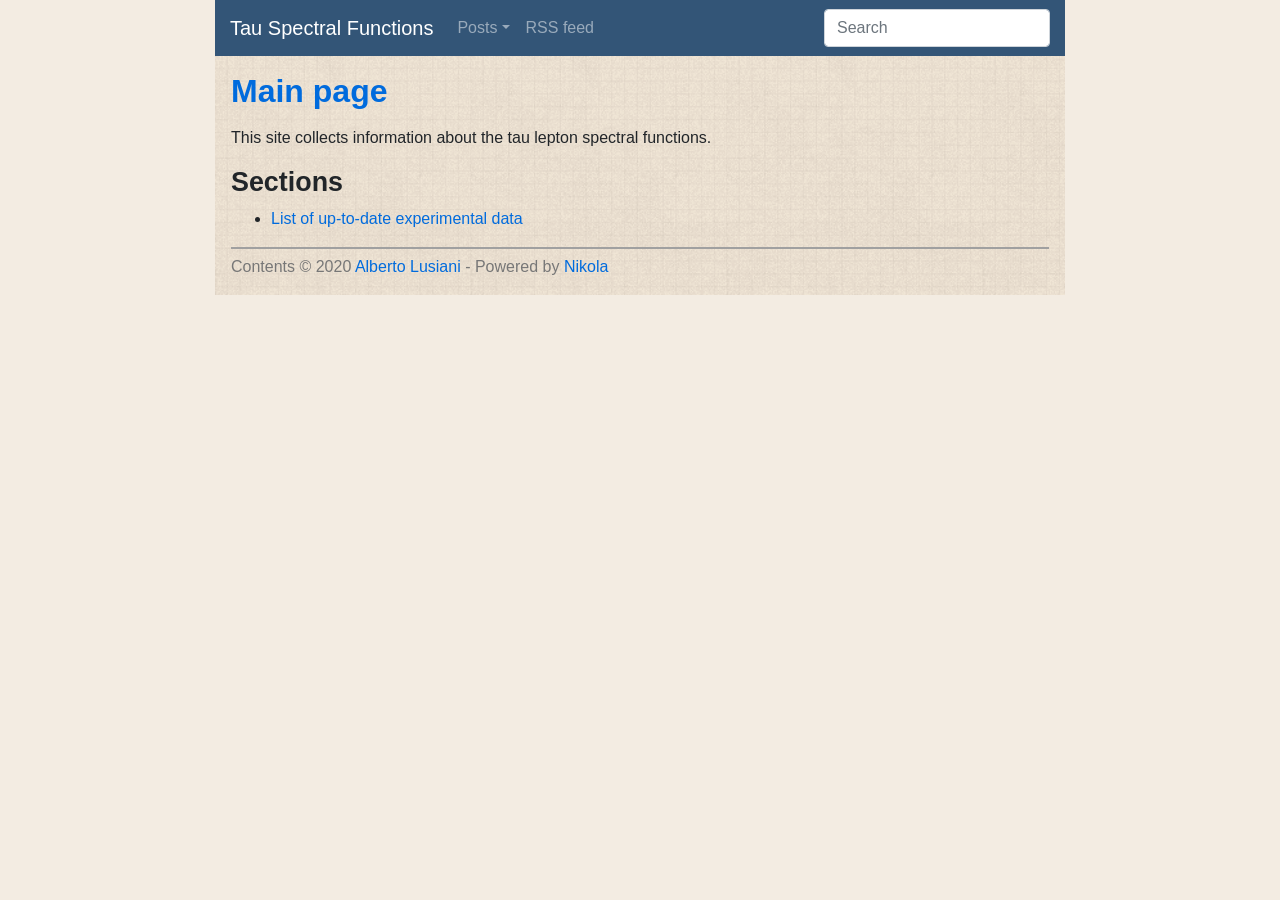
<file: index.html>
<!DOCTYPE html>
<html prefix="og: http://ogp.me/ns# article: http://ogp.me/ns/article#
" lang="en">
<head>
<meta charset="utf-8">
<meta name="description" content="Tau Spectral Functions main page">
<meta name="viewport" content="width=device-width, initial-scale=1">
<title>Main page | Tau Spectral Functions</title>
<link href="assets/css/all-nocdn.css" rel="stylesheet" type="text/css">
<link href="assets/css/ipython.min.css" rel="stylesheet" type="text/css">
<link href="assets/css/nikola_ipython.css" rel="stylesheet" type="text/css">
<meta name="theme-color" content="#5670d4">
<meta name="generator" content="Nikola (getnikola.com)">
<link rel="alternate" type="application/rss+xml" title="RSS" hreflang="en" href="rss.xml">
<link rel="canonical" href="https://tauspectral.github.io/">
<link rel="shortcut icon" href="favicon.ico" sizes="16x16">
<!--[if lt IE 9]><script src="assets/js/html5.js"></script><![endif]--><meta name="author" content="Alberto Lusiani">
<meta property="og:site_name" content="Tau Spectral Functions">
<meta property="og:title" content="Main page">
<meta property="og:url" content="https://tauspectral.github.io/">
<meta property="og:description" content="Tau Spectral Functions main page">
<meta property="og:type" content="article">
<meta property="article:published_time" content="2018-12-01T23:39:43+02:00">
<meta property="article:tag" content="mathjax">
</head>
<body>
<a href="#content" class="sr-only sr-only-focusable">Skip to main content</a>

<!-- Menubar -->

<nav class="navbar navbar-expand-md static-top
navbar-dark
"><div class="container bg-dark">
<!-- This keeps the margins nice -->
      <div class="navbar-header">
        <a class="navbar-brand" href=".">

            <span id="blog-title">Tau Spectral Functions</span>
        </a>
        <button class="navbar-toggler" type="button" data-toggle="collapse" data-target="#bs-navbar" aria-controls="bs-navbar" aria-expanded="false" aria-label="Toggle navigation">
            <span class="navbar-toggler-icon"></span>
        </button>

        <div class="collapse navbar-collapse" id="bs-navbar">
            <ul class="navbar-nav mr-auto">
<li class="nav-item dropdown">
<a href="#" class="nav-link dropdown-toggle" data-toggle="dropdown" aria-haspopup="true" aria-expanded="false">Posts</a>
            <div class="dropdown-menu">
                    <a href="posts/" class="dropdown-item">All</a>
                    <a href="categories/" class="dropdown-item">Categories</a>
                    <a href="tags/" class="dropdown-item">Tags</a>
                    <a href="archive.html" class="dropdown-item">Archive</a>
            </div>
                </li>
<li class="nav-item">
<a href="rss.xml" class="nav-link">RSS feed</a>

                
            </li>
</ul>
<!-- Google custom search --><form method="get" action="https://www.google.com/search" class="navbar-form navbar-right" role="search">
<input type="text" name="q" class="form-control" placeholder="Search"><input type="hidden" name="sitesearch" value="https://tauspectral.github.io/">
</form>
<!-- End of custom search -->


            <ul class="navbar-nav navbar-right"></ul>
</div>
<!-- /.navbar-collapse -->
      </div>
<!-- /.navbar-header -->
    </div>
<!-- /.container -->
</nav><!-- End of Menubar --><div class="container" id="content" role="main">
    <div class="body-content">
        <!--Body content-->
        
        
        
<article class="post-text storypage" itemscope="itemscope" itemtype="http://schema.org/Article"><header><h1 class="p-name entry-title" itemprop="headline name"><a href="." class="u-url">Main page</a></h1>

        

    </header><div class="e-content entry-content" itemprop="articleBody text">
    <div>
<p>This site collects information about the tau lepton spectral functions.</p>
<div class="section" id="sections">
<h2>Sections</h2>
<ul class="simple">
<li><p><a class="reference external" href="tags/data/">List of up-to-date experimental data</a></p></li>
</ul>
</div>
</div>
    </div>
    

</article><!--End of body content--><footer id="footer">
            Contents © 2020         <a href="mailto:alberto.lusiani%20at%20pi.infn.it">Alberto Lusiani</a> - Powered by         <a href="https://getnikola.com" rel="nofollow">Nikola</a>         
            
            
        </footer>
</div>
</div>


        <script src="assets/js/all-nocdn.js"></script><script>
    baguetteBox.run('div#content', {
        ignoreClass: 'islink',
        captions: function(element) {
            return element.getElementsByTagName('img')[0].alt;
    }});
    </script>
</body>
</html>
</file>
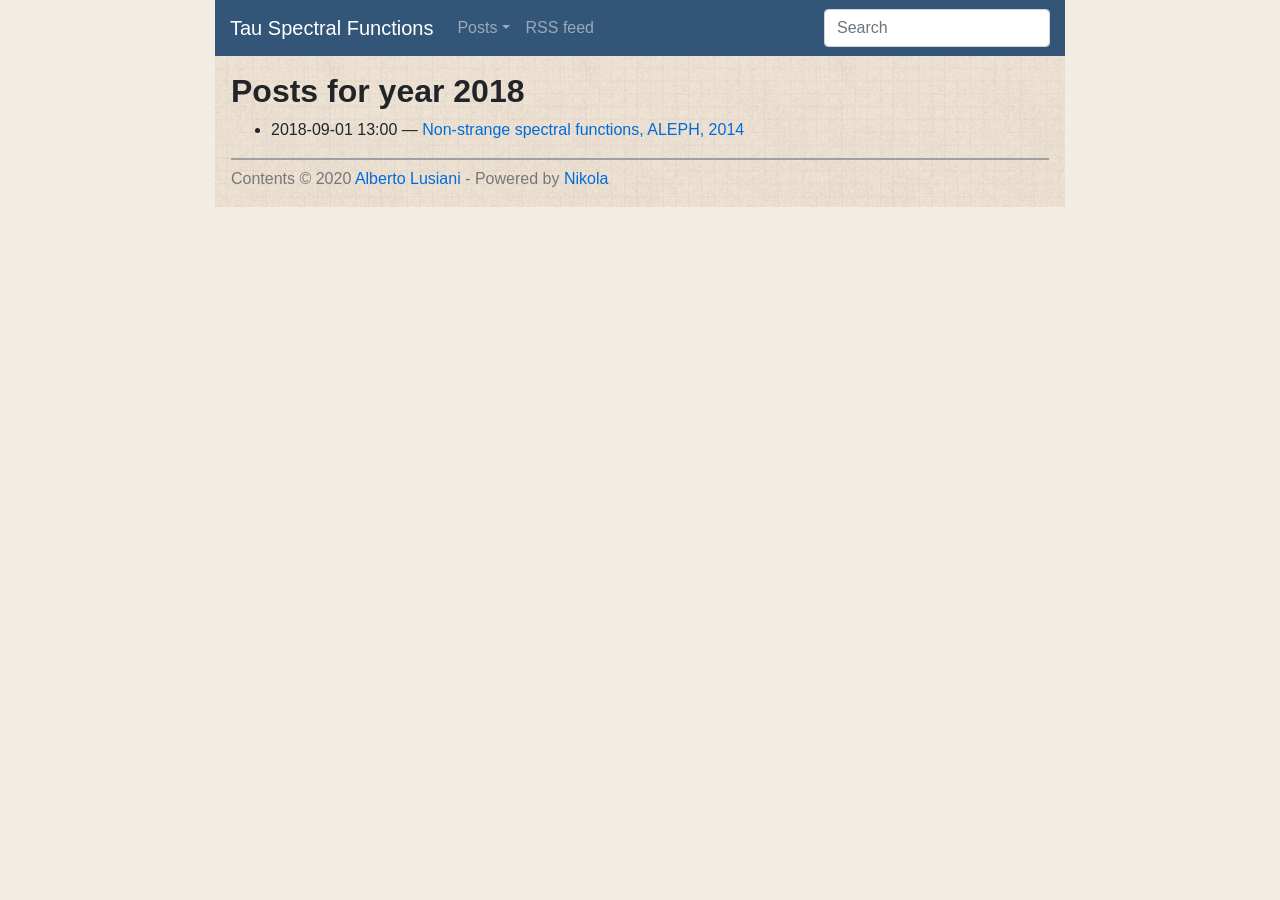
<file: 2018/index.html>
<!DOCTYPE html>
<html prefix="og: http://ogp.me/ns# article: http://ogp.me/ns/article#
" lang="en">
<head>
<meta charset="utf-8">
<meta name="viewport" content="width=device-width, initial-scale=1">
<title>Posts for year 2018 | Tau Spectral Functions</title>
<link href="../assets/css/all-nocdn.css" rel="stylesheet" type="text/css">
<link href="../assets/css/ipython.min.css" rel="stylesheet" type="text/css">
<link href="../assets/css/nikola_ipython.css" rel="stylesheet" type="text/css">
<meta name="theme-color" content="#5670d4">
<meta name="generator" content="Nikola (getnikola.com)">
<link rel="alternate" type="application/rss+xml" title="RSS" hreflang="en" href="../rss.xml">
<link rel="canonical" href="https://tauspectral.github.io/2018/">
<link rel="shortcut icon" href="../favicon.ico" sizes="16x16">
<!--[if lt IE 9]><script src="../assets/js/html5.js"></script><![endif]-->
</head>
<body>
<a href="#content" class="sr-only sr-only-focusable">Skip to main content</a>

<!-- Menubar -->

<nav class="navbar navbar-expand-md static-top
navbar-dark
"><div class="container bg-dark">
<!-- This keeps the margins nice -->
      <div class="navbar-header">
        <a class="navbar-brand" href="../">

            <span id="blog-title">Tau Spectral Functions</span>
        </a>
        <button class="navbar-toggler" type="button" data-toggle="collapse" data-target="#bs-navbar" aria-controls="bs-navbar" aria-expanded="false" aria-label="Toggle navigation">
            <span class="navbar-toggler-icon"></span>
        </button>

        <div class="collapse navbar-collapse" id="bs-navbar">
            <ul class="navbar-nav mr-auto">
<li class="nav-item dropdown">
<a href="#" class="nav-link dropdown-toggle" data-toggle="dropdown" aria-haspopup="true" aria-expanded="false">Posts</a>
            <div class="dropdown-menu">
                    <a href="../posts/" class="dropdown-item">All</a>
                    <a href="../categories/" class="dropdown-item">Categories</a>
                    <a href="../tags/" class="dropdown-item">Tags</a>
                    <a href="../archive.html" class="dropdown-item">Archive</a>
            </div>
                </li>
<li class="nav-item">
<a href="../rss.xml" class="nav-link">RSS feed</a>

                
            </li>
</ul>
<!-- Google custom search --><form method="get" action="https://www.google.com/search" class="navbar-form navbar-right" role="search">
<input type="text" name="q" class="form-control" placeholder="Search"><input type="hidden" name="sitesearch" value="https://tauspectral.github.io/">
</form>
<!-- End of custom search -->


            <ul class="navbar-nav navbar-right"></ul>
</div>
<!-- /.navbar-collapse -->
      </div>
<!-- /.navbar-header -->
    </div>
<!-- /.container -->
</nav><!-- End of Menubar --><div class="container" id="content" role="main">
    <div class="body-content">
        <!--Body content-->
        
        
        
<article class="listpage"><header><h1>Posts for year 2018</h1>
    </header><ul class="postlist">
<li>
<time class="listdate" datetime="2018-09-01T13:00:00+01:00" title="2018-09-01 13:00">2018-09-01 13:00</time><a href="../posts/aleph-non-strange-2014/" class="listtitle">Non-strange spectral functions, ALEPH, 2014</a>
</li>
    </ul></article><!--End of body content--><footer id="footer">
            Contents © 2020         <a href="mailto:alberto.lusiani%20at%20pi.infn.it">Alberto Lusiani</a> - Powered by         <a href="https://getnikola.com" rel="nofollow">Nikola</a>         
            
            
        </footer>
</div>
</div>


        <script src="../assets/js/all-nocdn.js"></script><script>
    baguetteBox.run('div#content', {
        ignoreClass: 'islink',
        captions: function(element) {
            return element.getElementsByTagName('img')[0].alt;
    }});
    </script>
</body>
</html>
</file>
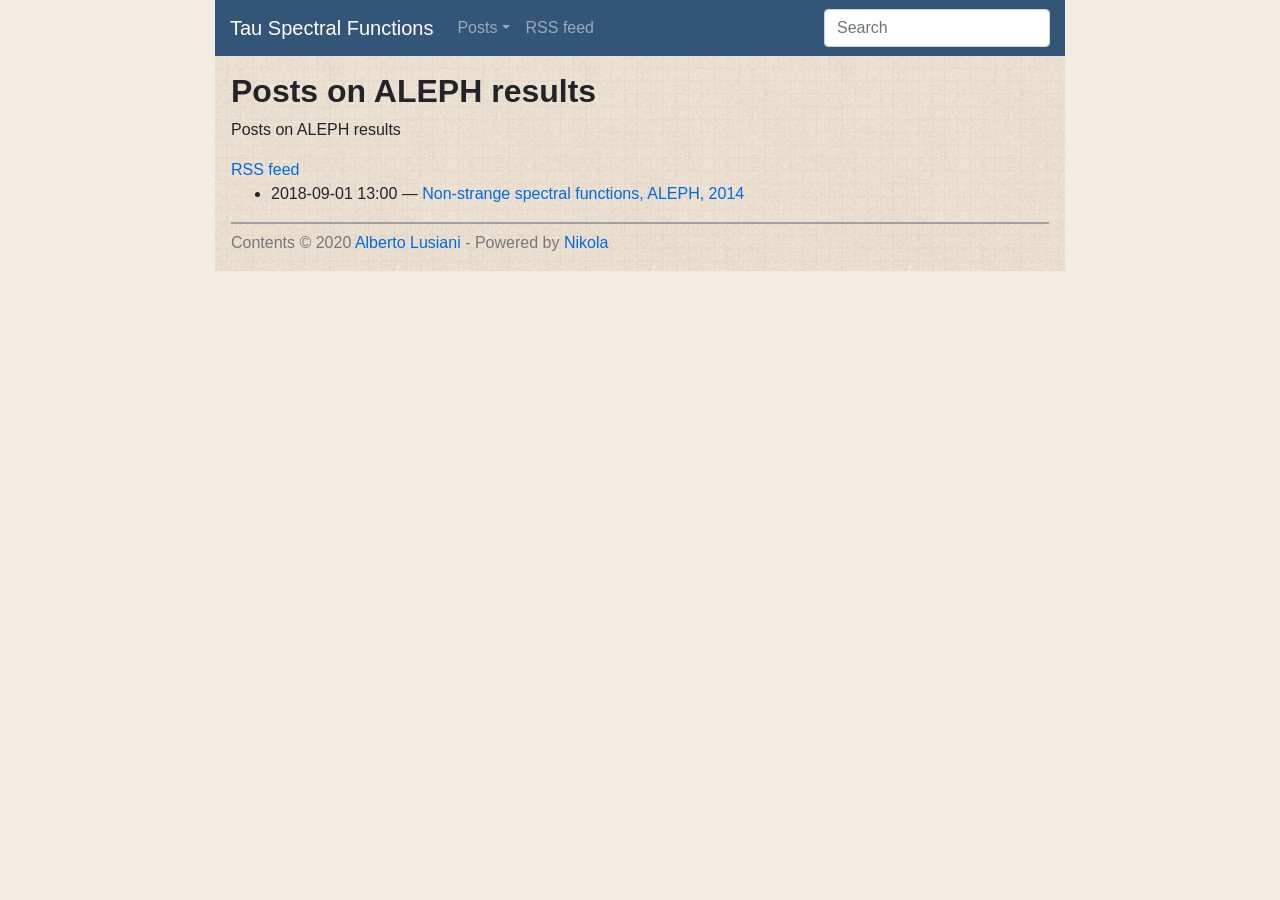
<file: tags/aleph/index.html>
<!DOCTYPE html>
<html prefix="og: http://ogp.me/ns# article: http://ogp.me/ns/article#
" lang="en">
<head>
<meta charset="utf-8">
<meta name="description" content="Posts on ALEPH results">
<meta name="viewport" content="width=device-width, initial-scale=1">
<title>Posts on ALEPH results | Tau Spectral Functions</title>
<link href="../../assets/css/all-nocdn.css" rel="stylesheet" type="text/css">
<link href="../../assets/css/ipython.min.css" rel="stylesheet" type="text/css">
<link href="../../assets/css/nikola_ipython.css" rel="stylesheet" type="text/css">
<meta name="theme-color" content="#5670d4">
<meta name="generator" content="Nikola (getnikola.com)">
<link rel="alternate" type="application/rss+xml" title="RSS" hreflang="en" href="../../rss.xml">
<link rel="canonical" href="https://tauspectral.github.io/tags/aleph/">
<link rel="shortcut icon" href="../../favicon.ico" sizes="16x16">
<!--[if lt IE 9]><script src="../../assets/js/html5.js"></script><![endif]--><link rel="alternate" type="application/rss+xml" title="RSS for tag ALEPH" hreflang="en" href="../aleph.xml">
</head>
<body>
<a href="#content" class="sr-only sr-only-focusable">Skip to main content</a>

<!-- Menubar -->

<nav class="navbar navbar-expand-md static-top
navbar-dark
"><div class="container bg-dark">
<!-- This keeps the margins nice -->
      <div class="navbar-header">
        <a class="navbar-brand" href="../../">

            <span id="blog-title">Tau Spectral Functions</span>
        </a>
        <button class="navbar-toggler" type="button" data-toggle="collapse" data-target="#bs-navbar" aria-controls="bs-navbar" aria-expanded="false" aria-label="Toggle navigation">
            <span class="navbar-toggler-icon"></span>
        </button>

        <div class="collapse navbar-collapse" id="bs-navbar">
            <ul class="navbar-nav mr-auto">
<li class="nav-item dropdown">
<a href="#" class="nav-link dropdown-toggle" data-toggle="dropdown" aria-haspopup="true" aria-expanded="false">Posts</a>
            <div class="dropdown-menu">
                    <a href="../../posts/" class="dropdown-item">All</a>
                    <a href="../../categories/" class="dropdown-item">Categories</a>
                    <a href="../" class="dropdown-item">Tags</a>
                    <a href="../../archive.html" class="dropdown-item">Archive</a>
            </div>
                </li>
<li class="nav-item">
<a href="../../rss.xml" class="nav-link">RSS feed</a>

                
            </li>
</ul>
<!-- Google custom search --><form method="get" action="https://www.google.com/search" class="navbar-form navbar-right" role="search">
<input type="text" name="q" class="form-control" placeholder="Search"><input type="hidden" name="sitesearch" value="https://tauspectral.github.io/">
</form>
<!-- End of custom search -->


            <ul class="navbar-nav navbar-right"></ul>
</div>
<!-- /.navbar-collapse -->
      </div>
<!-- /.navbar-header -->
    </div>
<!-- /.container -->
</nav><!-- End of Menubar --><div class="container" id="content" role="main">
    <div class="body-content">
        <!--Body content-->
        
        
        
<article class="tagpage"><header><h1>Posts on ALEPH results</h1>
            <p>Posts on ALEPH results</p>
        <div class="metadata">
            
                <p class="feedlink">
                        
            <a href="../aleph.xml" hreflang="en" type="application/rss+xml">RSS feed</a>

                </p>

        </div>
        

    </header><ul class="postlist">
<li>
<time class="listdate" datetime="2018-09-01T13:00:00+01:00" title="2018-09-01 13:00">2018-09-01 13:00</time><a href="../../posts/aleph-non-strange-2014/" class="listtitle">Non-strange spectral functions, ALEPH, 2014</a><a></a>
</li>
        </ul></article><!--End of body content--><footer id="footer">
            Contents © 2020         <a href="mailto:alberto.lusiani%20at%20pi.infn.it">Alberto Lusiani</a> - Powered by         <a href="https://getnikola.com" rel="nofollow">Nikola</a>         
            
            
        </footer>
</div>
</div>


        <script src="../../assets/js/all-nocdn.js"></script><script>
    baguetteBox.run('div#content', {
        ignoreClass: 'islink',
        captions: function(element) {
            return element.getElementsByTagName('img')[0].alt;
    }});
    </script>
</body>
</html>
</file>
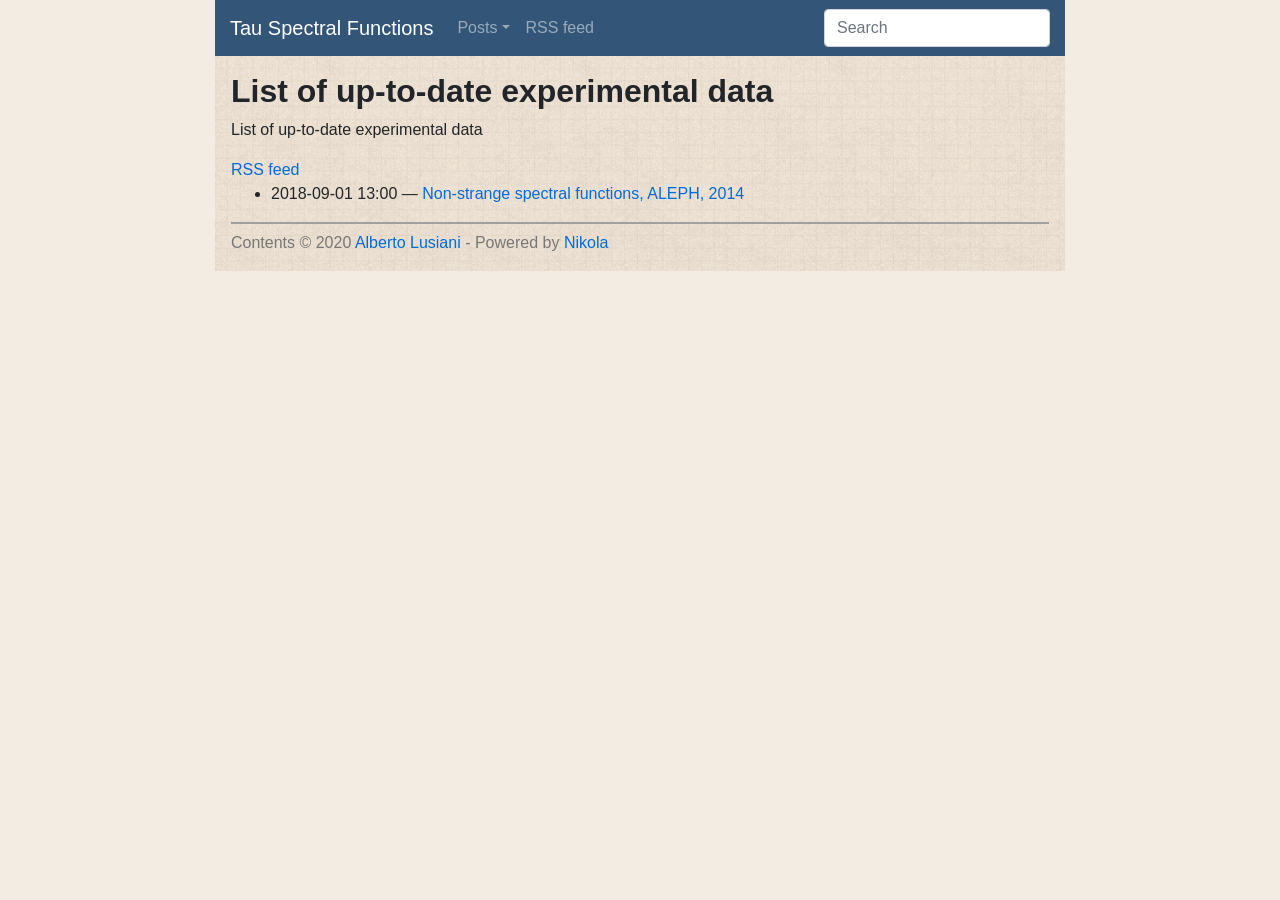
<file: tags/data/index.html>
<!DOCTYPE html>
<html prefix="og: http://ogp.me/ns# article: http://ogp.me/ns/article#
" lang="en">
<head>
<meta charset="utf-8">
<meta name="description" content="List of up-to-date experimental data">
<meta name="viewport" content="width=device-width, initial-scale=1">
<title>List of up-to-date experimental data | Tau Spectral Functions</title>
<link href="../../assets/css/all-nocdn.css" rel="stylesheet" type="text/css">
<link href="../../assets/css/ipython.min.css" rel="stylesheet" type="text/css">
<link href="../../assets/css/nikola_ipython.css" rel="stylesheet" type="text/css">
<meta name="theme-color" content="#5670d4">
<meta name="generator" content="Nikola (getnikola.com)">
<link rel="alternate" type="application/rss+xml" title="RSS" hreflang="en" href="../../rss.xml">
<link rel="canonical" href="https://tauspectral.github.io/tags/data/">
<link rel="shortcut icon" href="../../favicon.ico" sizes="16x16">
<!--[if lt IE 9]><script src="../../assets/js/html5.js"></script><![endif]--><link rel="alternate" type="application/rss+xml" title="RSS for tag data" hreflang="en" href="../data.xml">
</head>
<body>
<a href="#content" class="sr-only sr-only-focusable">Skip to main content</a>

<!-- Menubar -->

<nav class="navbar navbar-expand-md static-top
navbar-dark
"><div class="container bg-dark">
<!-- This keeps the margins nice -->
      <div class="navbar-header">
        <a class="navbar-brand" href="../../">

            <span id="blog-title">Tau Spectral Functions</span>
        </a>
        <button class="navbar-toggler" type="button" data-toggle="collapse" data-target="#bs-navbar" aria-controls="bs-navbar" aria-expanded="false" aria-label="Toggle navigation">
            <span class="navbar-toggler-icon"></span>
        </button>

        <div class="collapse navbar-collapse" id="bs-navbar">
            <ul class="navbar-nav mr-auto">
<li class="nav-item dropdown">
<a href="#" class="nav-link dropdown-toggle" data-toggle="dropdown" aria-haspopup="true" aria-expanded="false">Posts</a>
            <div class="dropdown-menu">
                    <a href="../../posts/" class="dropdown-item">All</a>
                    <a href="../../categories/" class="dropdown-item">Categories</a>
                    <a href="../" class="dropdown-item">Tags</a>
                    <a href="../../archive.html" class="dropdown-item">Archive</a>
            </div>
                </li>
<li class="nav-item">
<a href="../../rss.xml" class="nav-link">RSS feed</a>

                
            </li>
</ul>
<!-- Google custom search --><form method="get" action="https://www.google.com/search" class="navbar-form navbar-right" role="search">
<input type="text" name="q" class="form-control" placeholder="Search"><input type="hidden" name="sitesearch" value="https://tauspectral.github.io/">
</form>
<!-- End of custom search -->


            <ul class="navbar-nav navbar-right"></ul>
</div>
<!-- /.navbar-collapse -->
      </div>
<!-- /.navbar-header -->
    </div>
<!-- /.container -->
</nav><!-- End of Menubar --><div class="container" id="content" role="main">
    <div class="body-content">
        <!--Body content-->
        
        
        
<article class="tagpage"><header><h1>List of up-to-date experimental data</h1>
            <p>List of up-to-date experimental data</p>
        <div class="metadata">
            
                <p class="feedlink">
                        
            <a href="../data.xml" hreflang="en" type="application/rss+xml">RSS feed</a>

                </p>

        </div>
        

    </header><ul class="postlist">
<li>
<time class="listdate" datetime="2018-09-01T13:00:00+01:00" title="2018-09-01 13:00">2018-09-01 13:00</time><a href="../../posts/aleph-non-strange-2014/" class="listtitle">Non-strange spectral functions, ALEPH, 2014</a><a></a>
</li>
        </ul></article><!--End of body content--><footer id="footer">
            Contents © 2020         <a href="mailto:alberto.lusiani%20at%20pi.infn.it">Alberto Lusiani</a> - Powered by         <a href="https://getnikola.com" rel="nofollow">Nikola</a>         
            
            
        </footer>
</div>
</div>


        <script src="../../assets/js/all-nocdn.js"></script><script>
    baguetteBox.run('div#content', {
        ignoreClass: 'islink',
        captions: function(element) {
            return element.getElementsByTagName('img')[0].alt;
    }});
    </script>
</body>
</html>
</file>
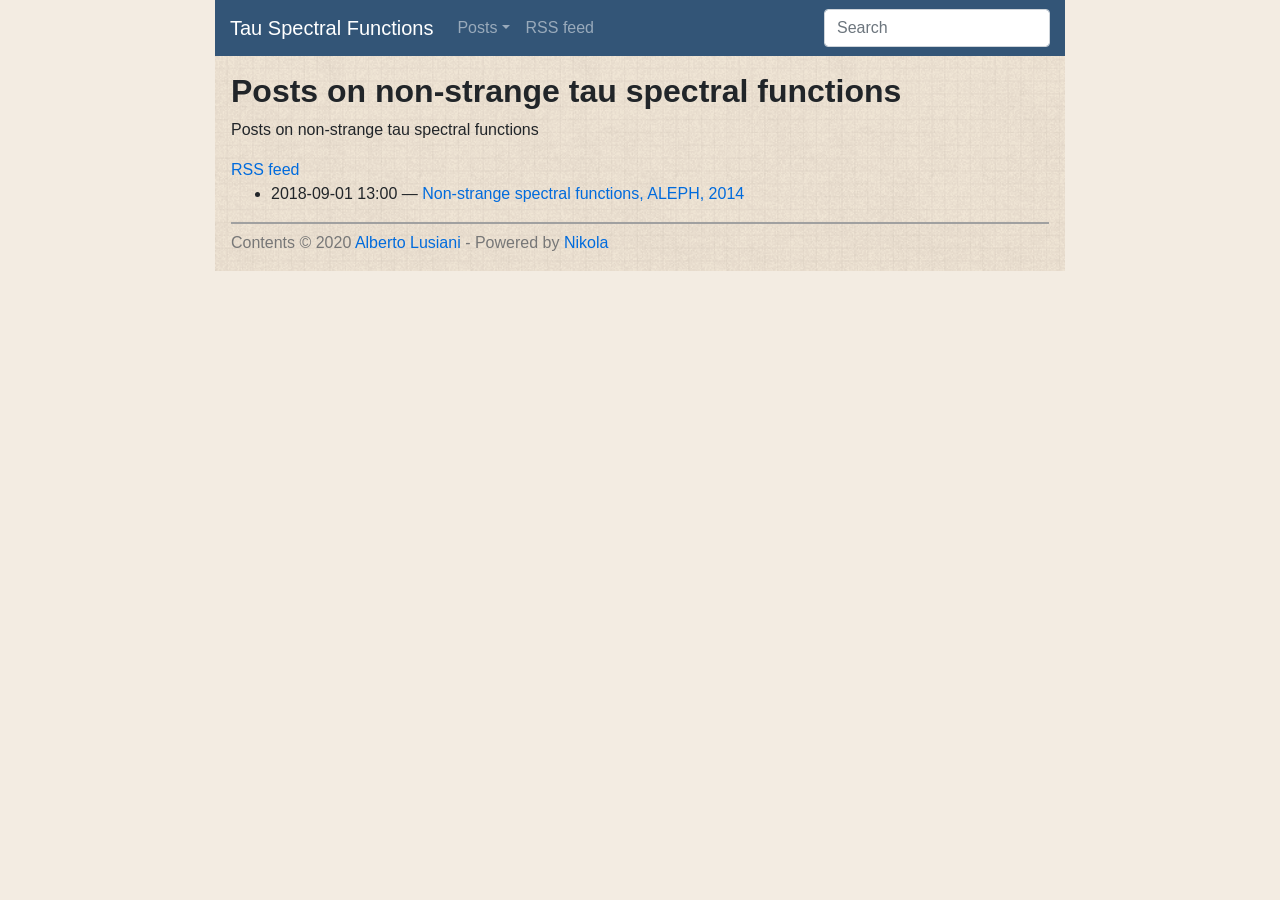
<file: tags/non-strange/index.html>
<!DOCTYPE html>
<html prefix="og: http://ogp.me/ns# article: http://ogp.me/ns/article#
" lang="en">
<head>
<meta charset="utf-8">
<meta name="description" content="Posts on non-strange tau spectral functions">
<meta name="viewport" content="width=device-width, initial-scale=1">
<title>Posts on non-strange tau spectral functions | Tau Spectral Functions</title>
<link href="../../assets/css/all-nocdn.css" rel="stylesheet" type="text/css">
<link href="../../assets/css/ipython.min.css" rel="stylesheet" type="text/css">
<link href="../../assets/css/nikola_ipython.css" rel="stylesheet" type="text/css">
<meta name="theme-color" content="#5670d4">
<meta name="generator" content="Nikola (getnikola.com)">
<link rel="alternate" type="application/rss+xml" title="RSS" hreflang="en" href="../../rss.xml">
<link rel="canonical" href="https://tauspectral.github.io/tags/non-strange/">
<link rel="shortcut icon" href="../../favicon.ico" sizes="16x16">
<!--[if lt IE 9]><script src="../../assets/js/html5.js"></script><![endif]--><link rel="alternate" type="application/rss+xml" title="RSS for tag non-strange" hreflang="en" href="../non-strange.xml">
</head>
<body>
<a href="#content" class="sr-only sr-only-focusable">Skip to main content</a>

<!-- Menubar -->

<nav class="navbar navbar-expand-md static-top
navbar-dark
"><div class="container bg-dark">
<!-- This keeps the margins nice -->
      <div class="navbar-header">
        <a class="navbar-brand" href="../../">

            <span id="blog-title">Tau Spectral Functions</span>
        </a>
        <button class="navbar-toggler" type="button" data-toggle="collapse" data-target="#bs-navbar" aria-controls="bs-navbar" aria-expanded="false" aria-label="Toggle navigation">
            <span class="navbar-toggler-icon"></span>
        </button>

        <div class="collapse navbar-collapse" id="bs-navbar">
            <ul class="navbar-nav mr-auto">
<li class="nav-item dropdown">
<a href="#" class="nav-link dropdown-toggle" data-toggle="dropdown" aria-haspopup="true" aria-expanded="false">Posts</a>
            <div class="dropdown-menu">
                    <a href="../../posts/" class="dropdown-item">All</a>
                    <a href="../../categories/" class="dropdown-item">Categories</a>
                    <a href="../" class="dropdown-item">Tags</a>
                    <a href="../../archive.html" class="dropdown-item">Archive</a>
            </div>
                </li>
<li class="nav-item">
<a href="../../rss.xml" class="nav-link">RSS feed</a>

                
            </li>
</ul>
<!-- Google custom search --><form method="get" action="https://www.google.com/search" class="navbar-form navbar-right" role="search">
<input type="text" name="q" class="form-control" placeholder="Search"><input type="hidden" name="sitesearch" value="https://tauspectral.github.io/">
</form>
<!-- End of custom search -->


            <ul class="navbar-nav navbar-right"></ul>
</div>
<!-- /.navbar-collapse -->
      </div>
<!-- /.navbar-header -->
    </div>
<!-- /.container -->
</nav><!-- End of Menubar --><div class="container" id="content" role="main">
    <div class="body-content">
        <!--Body content-->
        
        
        
<article class="tagpage"><header><h1>Posts on non-strange tau spectral functions</h1>
            <p>Posts on non-strange tau spectral functions</p>
        <div class="metadata">
            
                <p class="feedlink">
                        
            <a href="../non-strange.xml" hreflang="en" type="application/rss+xml">RSS feed</a>

                </p>

        </div>
        

    </header><ul class="postlist">
<li>
<time class="listdate" datetime="2018-09-01T13:00:00+01:00" title="2018-09-01 13:00">2018-09-01 13:00</time><a href="../../posts/aleph-non-strange-2014/" class="listtitle">Non-strange spectral functions, ALEPH, 2014</a><a></a>
</li>
        </ul></article><!--End of body content--><footer id="footer">
            Contents © 2020         <a href="mailto:alberto.lusiani%20at%20pi.infn.it">Alberto Lusiani</a> - Powered by         <a href="https://getnikola.com" rel="nofollow">Nikola</a>         
            
            
        </footer>
</div>
</div>


        <script src="../../assets/js/all-nocdn.js"></script><script>
    baguetteBox.run('div#content', {
        ignoreClass: 'islink',
        captions: function(element) {
            return element.getElementsByTagName('img')[0].alt;
    }});
    </script>
</body>
</html>
</file>
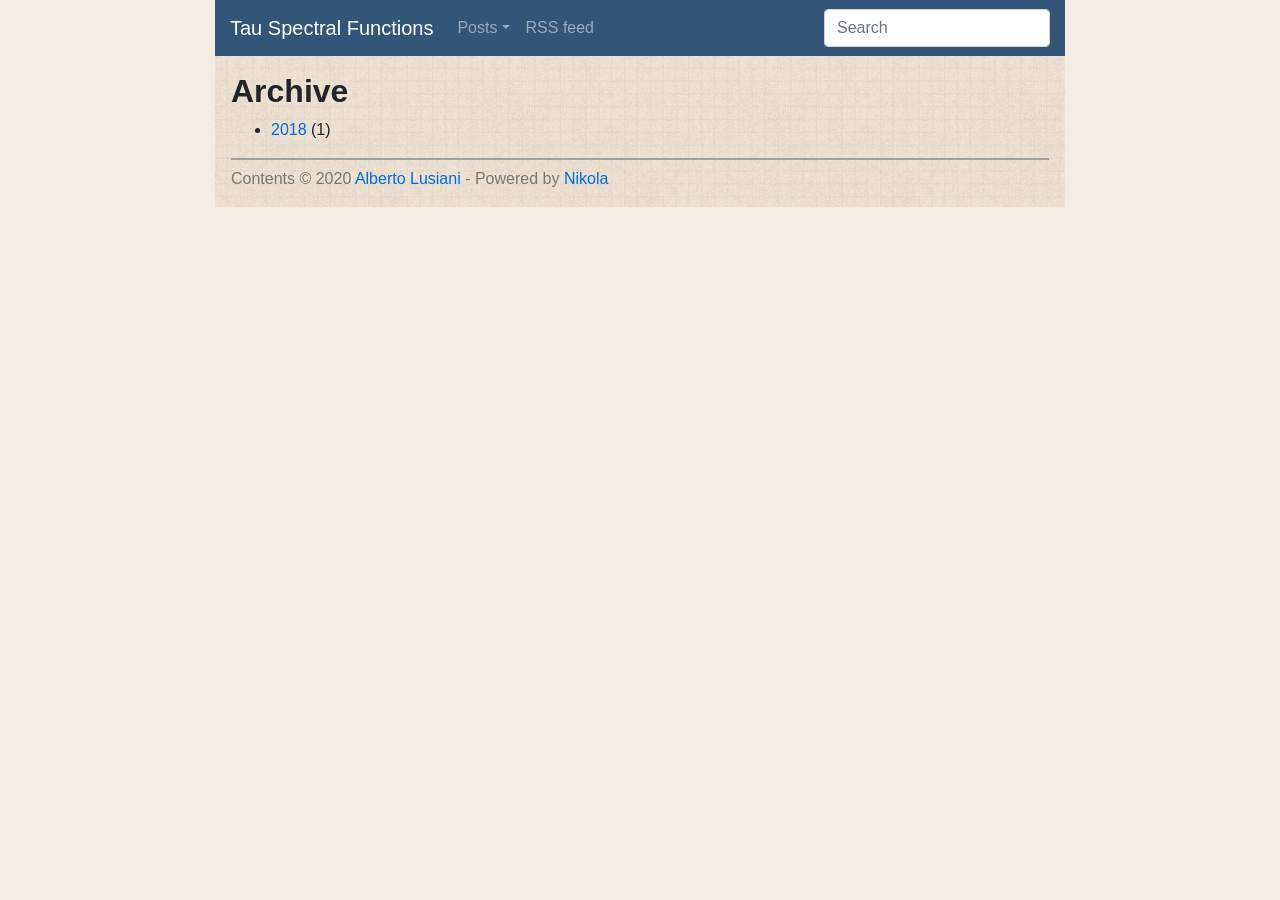
<file: archive.html>
<!DOCTYPE html>
<html prefix="og: http://ogp.me/ns# article: http://ogp.me/ns/article#
" lang="en">
<head>
<meta charset="utf-8">
<meta name="viewport" content="width=device-width, initial-scale=1">
<title>Archive | Tau Spectral Functions</title>
<link href="assets/css/all-nocdn.css" rel="stylesheet" type="text/css">
<link href="assets/css/ipython.min.css" rel="stylesheet" type="text/css">
<link href="assets/css/nikola_ipython.css" rel="stylesheet" type="text/css">
<meta name="theme-color" content="#5670d4">
<meta name="generator" content="Nikola (getnikola.com)">
<link rel="alternate" type="application/rss+xml" title="RSS" hreflang="en" href="rss.xml">
<link rel="canonical" href="https://tauspectral.github.io/archive.html">
<link rel="shortcut icon" href="favicon.ico" sizes="16x16">
<!--[if lt IE 9]><script src="assets/js/html5.js"></script><![endif]-->
</head>
<body>
<a href="#content" class="sr-only sr-only-focusable">Skip to main content</a>

<!-- Menubar -->

<nav class="navbar navbar-expand-md static-top
navbar-dark
"><div class="container bg-dark">
<!-- This keeps the margins nice -->
      <div class="navbar-header">
        <a class="navbar-brand" href=".">

            <span id="blog-title">Tau Spectral Functions</span>
        </a>
        <button class="navbar-toggler" type="button" data-toggle="collapse" data-target="#bs-navbar" aria-controls="bs-navbar" aria-expanded="false" aria-label="Toggle navigation">
            <span class="navbar-toggler-icon"></span>
        </button>

        <div class="collapse navbar-collapse" id="bs-navbar">
            <ul class="navbar-nav mr-auto">
<li class="nav-item dropdown">
<a href="#" class="nav-link dropdown-toggle" data-toggle="dropdown" aria-haspopup="true" aria-expanded="false">Posts</a>
            <div class="dropdown-menu">
                    <a href="posts/" class="dropdown-item">All</a>
                    <a href="categories/" class="dropdown-item">Categories</a>
                    <a href="tags/" class="dropdown-item">Tags</a>
                    <a href="#" class="dropdown-item active">Archive <span class="sr-only">(active)</span></a>
            </div>
                </li>
<li class="nav-item">
<a href="rss.xml" class="nav-link">RSS feed</a>

                
            </li>
</ul>
<!-- Google custom search --><form method="get" action="https://www.google.com/search" class="navbar-form navbar-right" role="search">
<input type="text" name="q" class="form-control" placeholder="Search"><input type="hidden" name="sitesearch" value="https://tauspectral.github.io/">
</form>
<!-- End of custom search -->


            <ul class="navbar-nav navbar-right"></ul>
</div>
<!-- /.navbar-collapse -->
      </div>
<!-- /.navbar-header -->
    </div>
<!-- /.container -->
</nav><!-- End of Menubar --><div class="container" id="content" role="main">
    <div class="body-content">
        <!--Body content-->
        
        
        
<article class="listpage"><header><h1>Archive</h1>
    </header><ul class="postlist"><li>
<a href="2018/">2018</a>
            (1)
    </li></ul></article><!--End of body content--><footer id="footer">
            Contents © 2020         <a href="mailto:alberto.lusiani%20at%20pi.infn.it">Alberto Lusiani</a> - Powered by         <a href="https://getnikola.com" rel="nofollow">Nikola</a>         
            
            
        </footer>
</div>
</div>


        <script src="assets/js/all-nocdn.js"></script><script>
    baguetteBox.run('div#content', {
        ignoreClass: 'islink',
        captions: function(element) {
            return element.getElementsByTagName('img')[0].alt;
    }});
    </script>
</body>
</html>
</file>
<file: assets/css/nikola_ipython.css>
div.prompt {
  padding: 0.6em;
  font-size: 13px;
  background-color: #E9E9E9;
  margin-right: 1em;
  -webkit-border-radius: 3px;
  -moz-border-radius: 3px;
  border-radius: 3px;
}

div.output_prompt {
  /* 5px right shift to account for margin in parent container */
  margin: 0 5px 0 0px;
}

div.output_area pre {
  font-size: 13px;
}

div.text_cell_render {
  padding: 0px;
  color: #333333;
}

.rendered_html p {
  text-align: left;
}

.rendered_html ul {
  margin: 0 0 12px 25px;
}

.rendered_html :visited {
  text-decoration: none;
}

.rendered_html :link {
  text-decoration: none;
}

.rendered_html pre, .rendered_html code {
  background-color: #DDDDDD;
  margin: 1em 0em;
  font-size: 14px;
}

.rendered_html pre {
  padding-left: 0.5em;
  padding-right: 0.5em;
  padding-top: 0.05em;
  padding-bottom: 0.05em;
}

.page-content > .content p {
  margin: 0 0 0px;
}
</file>
<file: assets/css/ipython.min.css>
/*!
*
* IPython base
*
*/.modal.fade .modal-dialog{-webkit-transform:translate(0,0);-ms-transform:translate(0,0);-o-transform:translate(0,0);transform:translate(0,0)}code{color:#000}pre{font-size:inherit;line-height:inherit}label{font-weight:normal}.border-box-sizing{box-sizing:border-box;-moz-box-sizing:border-box;-webkit-box-sizing:border-box}.corner-all{border-radius:2px}.no-padding{padding:0}.hbox{display:-webkit-box;-webkit-box-orient:horizontal;-webkit-box-align:stretch;display:-moz-box;-moz-box-orient:horizontal;-moz-box-align:stretch;display:box;box-orient:horizontal;box-align:stretch;display:flex;flex-direction:row;align-items:stretch}.hbox>*{-webkit-box-flex:0;-moz-box-flex:0;box-flex:0;flex:none}.vbox{display:-webkit-box;-webkit-box-orient:vertical;-webkit-box-align:stretch;display:-moz-box;-moz-box-orient:vertical;-moz-box-align:stretch;display:box;box-orient:vertical;box-align:stretch;display:flex;flex-direction:column;align-items:stretch}.vbox>*{-webkit-box-flex:0;-moz-box-flex:0;box-flex:0;flex:none}.hbox.reverse,.vbox.reverse,.reverse{-webkit-box-direction:reverse;-moz-box-direction:reverse;box-direction:reverse;flex-direction:row-reverse}.hbox.box-flex0,.vbox.box-flex0,.box-flex0{-webkit-box-flex:0;-moz-box-flex:0;box-flex:0;flex:none;width:auto}.hbox.box-flex1,.vbox.box-flex1,.box-flex1{-webkit-box-flex:1;-moz-box-flex:1;box-flex:1;flex:1}.hbox.box-flex,.vbox.box-flex,.box-flex{-webkit-box-flex:1;-moz-box-flex:1;box-flex:1;flex:1}.hbox.box-flex2,.vbox.box-flex2,.box-flex2{-webkit-box-flex:2;-moz-box-flex:2;box-flex:2;flex:2}.box-group1{-webkit-box-flex-group:1;-moz-box-flex-group:1;box-flex-group:1}.box-group2{-webkit-box-flex-group:2;-moz-box-flex-group:2;box-flex-group:2}.hbox.start,.vbox.start,.start{-webkit-box-pack:start;-moz-box-pack:start;box-pack:start;justify-content:flex-start}.hbox.end,.vbox.end,.end{-webkit-box-pack:end;-moz-box-pack:end;box-pack:end;justify-content:flex-end}.hbox.center,.vbox.center,.center{-webkit-box-pack:center;-moz-box-pack:center;box-pack:center;justify-content:center}.hbox.baseline,.vbox.baseline,.baseline{-webkit-box-pack:baseline;-moz-box-pack:baseline;box-pack:baseline;justify-content:baseline}.hbox.stretch,.vbox.stretch,.stretch{-webkit-box-pack:stretch;-moz-box-pack:stretch;box-pack:stretch;justify-content:stretch}.hbox.align-start,.vbox.align-start,.align-start{-webkit-box-align:start;-moz-box-align:start;box-align:start;align-items:flex-start}.hbox.align-end,.vbox.align-end,.align-end{-webkit-box-align:end;-moz-box-align:end;box-align:end;align-items:flex-end}.hbox.align-center,.vbox.align-center,.align-center{-webkit-box-align:center;-moz-box-align:center;box-align:center;align-items:center}.hbox.align-baseline,.vbox.align-baseline,.align-baseline{-webkit-box-align:baseline;-moz-box-align:baseline;box-align:baseline;align-items:baseline}.hbox.align-stretch,.vbox.align-stretch,.align-stretch{-webkit-box-align:stretch;-moz-box-align:stretch;box-align:stretch;align-items:stretch}div.error{margin:2em;text-align:center}div.error>h1{font-size:500%;line-height:normal}div.error>p{font-size:200%;line-height:normal}div.traceback-wrapper{text-align:left;max-width:800px;margin:auto}div.traceback-wrapper pre.traceback{max-height:600px;overflow:auto}/*!
*
* IPython notebook
*
*/.ansi-black-fg{color:#3e424d}.ansi-black-bg{background-color:#3e424d}.ansi-black-intense-fg{color:#282c36}.ansi-black-intense-bg{background-color:#282c36}.ansi-red-fg{color:#e75c58}.ansi-red-bg{background-color:#e75c58}.ansi-red-intense-fg{color:#b22b31}.ansi-red-intense-bg{background-color:#b22b31}.ansi-green-fg{color:#00a250}.ansi-green-bg{background-color:#00a250}.ansi-green-intense-fg{color:#007427}.ansi-green-intense-bg{background-color:#007427}.ansi-yellow-fg{color:#ddb62b}.ansi-yellow-bg{background-color:#ddb62b}.ansi-yellow-intense-fg{color:#b27d12}.ansi-yellow-intense-bg{background-color:#b27d12}.ansi-blue-fg{color:#208ffb}.ansi-blue-bg{background-color:#208ffb}.ansi-blue-intense-fg{color:#0065ca}.ansi-blue-intense-bg{background-color:#0065ca}.ansi-magenta-fg{color:#d160c4}.ansi-magenta-bg{background-color:#d160c4}.ansi-magenta-intense-fg{color:#a03196}.ansi-magenta-intense-bg{background-color:#a03196}.ansi-cyan-fg{color:#60c6c8}.ansi-cyan-bg{background-color:#60c6c8}.ansi-cyan-intense-fg{color:#258f8f}.ansi-cyan-intense-bg{background-color:#258f8f}.ansi-white-fg{color:#c5c1b4}.ansi-white-bg{background-color:#c5c1b4}.ansi-white-intense-fg{color:#a1a6b2}.ansi-white-intense-bg{background-color:#a1a6b2}.ansi-bold{font-weight:bold}.ansi-underline{text-decoration:underline}.ansi-inverse{outline:.5px dotted}.ansibold{font-weight:bold}.ansiblack{color:black}.ansired{color:darkred}.ansigreen{color:darkgreen}.ansiyellow{color:#c4a000}.ansiblue{color:darkblue}.ansipurple{color:darkviolet}.ansicyan{color:steelblue}.ansigray{color:gray}.ansibgblack{background-color:black}.ansibgred{background-color:red}.ansibggreen{background-color:green}.ansibgyellow{background-color:yellow}.ansibgblue{background-color:blue}.ansibgpurple{background-color:magenta}.ansibgcyan{background-color:cyan}.ansibggray{background-color:gray}div.cell{display:-webkit-box;-webkit-box-orient:vertical;-webkit-box-align:stretch;display:-moz-box;-moz-box-orient:vertical;-moz-box-align:stretch;display:box;box-orient:vertical;box-align:stretch;display:flex;flex-direction:column;align-items:stretch;border-radius:2px;box-sizing:border-box;-moz-box-sizing:border-box;-webkit-box-sizing:border-box;border-width:1px;border-style:solid;border-color:transparent;width:100%;padding:5px;margin:0;outline:0;position:relative;overflow:visible}div.cell:before{position:absolute;display:block;top:-1px;left:-1px;width:5px;height:calc(100%+2px);content:'';background:transparent}div.cell.jupyter-soft-selected{border-left-color:#e3f2fd;border-left-width:1px;padding-left:5px;border-right-color:#e3f2fd;border-right-width:1px;background:#e3f2fd}@media print{div.cell.jupyter-soft-selected{border-color:transparent}}div.cell.selected,div.cell.selected.jupyter-soft-selected{border-color:#ababab}div.cell.selected:before,div.cell.selected.jupyter-soft-selected:before{position:absolute;display:block;top:-1px;left:-1px;width:5px;height:calc(100%+2px);content:'';background:#42a5f5}@media print{div.cell.selected,div.cell.selected.jupyter-soft-selected{border-color:transparent}}.edit_mode div.cell.selected{border-color:#66bb6a}.edit_mode div.cell.selected:before{position:absolute;display:block;top:-1px;left:-1px;width:5px;height:calc(100%+2px);content:'';background:#66bb6a}@media print{.edit_mode div.cell.selected{border-color:transparent}}.prompt{min-width:14ex;padding:.4em;margin:0;font-family:monospace;text-align:right;line-height:1.21429em;-webkit-touch-callout:none;-webkit-user-select:none;-khtml-user-select:none;-moz-user-select:none;-ms-user-select:none;user-select:none;cursor:default}@media(max-width:540px){.prompt{text-align:left}}div.inner_cell{min-width:0;display:-webkit-box;-webkit-box-orient:vertical;-webkit-box-align:stretch;display:-moz-box;-moz-box-orient:vertical;-moz-box-align:stretch;display:box;box-orient:vertical;box-align:stretch;display:flex;flex-direction:column;align-items:stretch;-webkit-box-flex:1;-moz-box-flex:1;box-flex:1;flex:1}div.input_area>div.highlight>pre{border:1px solid #cfcfcf;line-height:1.21429em}div.prompt:empty{padding-top:0;padding-bottom:0}div.unrecognized_cell{padding:5px 5px 5px 0;display:-webkit-box;-webkit-box-orient:horizontal;-webkit-box-align:stretch;display:-moz-box;-moz-box-orient:horizontal;-moz-box-align:stretch;display:box;box-orient:horizontal;box-align:stretch;display:flex;flex-direction:row;align-items:stretch}div.unrecognized_cell .inner_cell{border-radius:2px;padding:5px;font-weight:bold;color:red;border:1px solid #cfcfcf;background:#eaeaea}div.unrecognized_cell .inner_cell a{color:inherit;text-decoration:none}div.unrecognized_cell .inner_cell a:hover{color:inherit;text-decoration:none}@media(max-width:540px){div.unrecognized_cell>div.prompt{display:none}}@media print{div.code_cell{page-break-inside:avoid}}div.input{page-break-inside:avoid;display:-webkit-box;-webkit-box-orient:horizontal;-webkit-box-align:stretch;display:-moz-box;-moz-box-orient:horizontal;-moz-box-align:stretch;display:box;box-orient:horizontal;box-align:stretch;display:flex;flex-direction:row;align-items:stretch}@media(max-width:540px){div.input{display:-webkit-box;-webkit-box-orient:vertical;-webkit-box-align:stretch;display:-moz-box;-moz-box-orient:vertical;-moz-box-align:stretch;display:box;box-orient:vertical;box-align:stretch;display:flex;flex-direction:column;align-items:stretch}}div.input_prompt{color:#303f9f;border-top:1px solid transparent}div.input_area>div.highlight{margin:0;border:0;padding:0;background-color:transparent}div.input_area>div.highlight>pre{margin:0;border:0;padding:.4em}.CodeMirror{line-height:1.21429em;font-size:14px;height:auto;background:0}.CodeMirror-scroll{overflow-y:hidden;overflow-x:auto}.CodeMirror-lines{padding:.4em}.CodeMirror-linenumber{padding:0 8px 0 4px}.CodeMirror-gutters{border-bottom-left-radius:2px;border-top-left-radius:2px}.CodeMirror pre{padding:0;border:0;border-radius:0}.highlight-base{color:#000}.highlight-variable{color:#000}.highlight-variable-2{color:#1a1a1a}.highlight-variable-3{color:#333}.highlight-string{color:#ba2121}.highlight-comment{color:#408080;font-style:italic}.highlight-number{color:#080}.highlight-atom{color:#88F}.highlight-keyword{color:#008000;font-weight:bold}.highlight-builtin{color:#008000}.highlight-error{color:red}.highlight-operator{color:#a2f;font-weight:bold}.highlight-meta{color:#a2f}.highlight-def{color:#00f}.highlight-string-2{color:#f50}.highlight-qualifier{color:#555}.highlight-bracket{color:#997}.highlight-tag{color:#170}.highlight-attribute{color:#00c}.highlight-header{color:blue}.highlight-quote{color:#090}.highlight-link{color:#00c}.cm-s-ipython span.cm-keyword{color:#008000;font-weight:bold}.cm-s-ipython span.cm-atom{color:#88F}.cm-s-ipython span.cm-number{color:#080}.cm-s-ipython span.cm-def{color:#00f}.cm-s-ipython span.cm-variable{color:#000}.cm-s-ipython span.cm-operator{color:#a2f;font-weight:bold}.cm-s-ipython span.cm-variable-2{color:#1a1a1a}.cm-s-ipython span.cm-variable-3{color:#333}.cm-s-ipython span.cm-comment{color:#408080;font-style:italic}.cm-s-ipython span.cm-string{color:#ba2121}.cm-s-ipython span.cm-string-2{color:#f50}.cm-s-ipython span.cm-meta{color:#a2f}.cm-s-ipython span.cm-qualifier{color:#555}.cm-s-ipython span.cm-builtin{color:#008000}.cm-s-ipython span.cm-bracket{color:#997}.cm-s-ipython span.cm-tag{color:#170}.cm-s-ipython span.cm-attribute{color:#00c}.cm-s-ipython span.cm-header{color:blue}.cm-s-ipython span.cm-quote{color:#090}.cm-s-ipython span.cm-link{color:#00c}.cm-s-ipython span.cm-error{color:red}.cm-s-ipython span.cm-tab{background:url([data-uri]);background-position:right;background-repeat:no-repeat}div.output_wrapper{position:relative;display:-webkit-box;-webkit-box-orient:vertical;-webkit-box-align:stretch;display:-moz-box;-moz-box-orient:vertical;-moz-box-align:stretch;display:box;box-orient:vertical;box-align:stretch;display:flex;flex-direction:column;align-items:stretch;z-index:1}div.output_scroll{height:24em;width:100%;overflow:auto;border-radius:2px;-webkit-box-shadow:inset 0 2px 8px rgba(0,0,0,0.8);box-shadow:inset 0 2px 8px rgba(0,0,0,0.8);display:block}div.output_collapsed{margin:0;padding:0;display:-webkit-box;-webkit-box-orient:vertical;-webkit-box-align:stretch;display:-moz-box;-moz-box-orient:vertical;-moz-box-align:stretch;display:box;box-orient:vertical;box-align:stretch;display:flex;flex-direction:column;align-items:stretch}div.out_prompt_overlay{height:100%;padding:0 .4em;position:absolute;border-radius:2px}div.out_prompt_overlay:hover{-webkit-box-shadow:inset 0 0 1px #000;box-shadow:inset 0 0 1px #000;background:rgba(240,240,240,0.5)}div.output_prompt{color:#d84315}div.output_area{padding:0;page-break-inside:avoid;display:-webkit-box;-webkit-box-orient:horizontal;-webkit-box-align:stretch;display:-moz-box;-moz-box-orient:horizontal;-moz-box-align:stretch;display:box;box-orient:horizontal;box-align:stretch;display:flex;flex-direction:row;align-items:stretch}div.output_area .MathJax_Display{text-align:left !important}div.output_area .rendered_html table{margin-left:0;margin-right:0}div.output_area .rendered_html img{margin-left:0;margin-right:0}div.output_area img,div.output_area svg{max-width:100%;height:auto}div.output_area img.unconfined,div.output_area svg.unconfined{max-width:none}div.output_area .mglyph>img{max-width:none}.output{display:-webkit-box;-webkit-box-orient:vertical;-webkit-box-align:stretch;display:-moz-box;-moz-box-orient:vertical;-moz-box-align:stretch;display:box;box-orient:vertical;box-align:stretch;display:flex;flex-direction:column;align-items:stretch}@media(max-width:540px){div.output_area{display:-webkit-box;-webkit-box-orient:vertical;-webkit-box-align:stretch;display:-moz-box;-moz-box-orient:vertical;-moz-box-align:stretch;display:box;box-orient:vertical;box-align:stretch;display:flex;flex-direction:column;align-items:stretch}}div.output_area pre{margin:0;padding:0;border:0;vertical-align:baseline;color:black;background-color:transparent;border-radius:0}div.output_subarea{overflow-x:auto;padding:.4em;-webkit-box-flex:1;-moz-box-flex:1;box-flex:1;flex:1;max-width:calc(100% - 14ex)}div.output_scroll div.output_subarea{overflow-x:visible}div.output_text{text-align:left;color:#000;line-height:1.21429em}div.output_stderr{background:#fdd}div.output_latex{text-align:left}div.output_javascript:empty{padding:0}.js-error{color:darkred}div.raw_input_container{line-height:1.21429em;padding-top:5px}input.raw_input{font-family:monospace;font-size:inherit;color:inherit;width:auto;vertical-align:baseline;padding:0 .25em;margin:0 .25em}input.raw_input:focus{box-shadow:none}p.p-space{margin-bottom:10px}div.output_unrecognized{padding:5px;font-weight:bold;color:red}div.output_unrecognized a{color:inherit;text-decoration:none}div.output_unrecognized a:hover{color:inherit;text-decoration:none}.rendered_html{color:#000}.rendered_html em{font-style:italic}.rendered_html strong{font-weight:bold}.rendered_html u{text-decoration:underline}.rendered_html :link{text-decoration:underline}.rendered_html :visited{text-decoration:underline}.rendered_html h1{font-size:185.7%;margin:1.08em 0 0 0;font-weight:bold;line-height:1.0}.rendered_html h2{font-size:157.1%;margin:1.27em 0 0 0;font-weight:bold;line-height:1.0}.rendered_html h3{font-size:128.6%;margin:1.55em 0 0 0;font-weight:bold;line-height:1.0}.rendered_html h4{font-size:100%;margin:2em 0 0 0;font-weight:bold;line-height:1.0}.rendered_html h5{font-size:100%;margin:2em 0 0 0;font-weight:bold;line-height:1.0;font-style:italic}.rendered_html h6{font-size:100%;margin:2em 0 0 0;font-weight:bold;line-height:1.0;font-style:italic}.rendered_html h1:first-child{margin-top:.538em}.rendered_html h2:first-child{margin-top:.636em}.rendered_html h3:first-child{margin-top:.777em}.rendered_html h4:first-child{margin-top:1em}.rendered_html h5:first-child{margin-top:1em}.rendered_html h6:first-child{margin-top:1em}.rendered_html ul:not(.list-inline),.rendered_html ol:not(.list-inline){padding-left:2em}.rendered_html ul{list-style:disc}.rendered_html ul ul{list-style:square}.rendered_html ul ul ul{list-style:circle}.rendered_html ol{list-style:decimal}.rendered_html ol ol{list-style:upper-alpha}.rendered_html ol ol ol{list-style:lower-alpha}.rendered_html ol ol ol ol{list-style:lower-roman}.rendered_html ol ol ol ol ol{list-style:decimal}.rendered_html *+ul{margin-top:1em}.rendered_html *+ol{margin-top:1em}.rendered_html hr{color:black;background-color:black}.rendered_html pre{margin:1em 2em}.rendered_html pre,.rendered_html code{border:0;background-color:#fff;color:#000;font-size:100%;padding:0}.rendered_html blockquote{margin:1em 2em}.rendered_html table{margin-left:auto;margin-right:auto;border:0;border-collapse:collapse;border-spacing:0;color:black;font-size:12px;table-layout:fixed}.rendered_html thead{border-bottom:1px solid black;vertical-align:bottom}.rendered_html tr,.rendered_html th,.rendered_html td{text-align:right;vertical-align:middle;padding:.5em .5em;line-height:normal;white-space:normal;max-width:none;border:0}.rendered_html th{font-weight:bold}.rendered_html tbody tr:nth-child(odd){background:#f5f5f5}.rendered_html tbody tr:hover{background:rgba(66,165,245,0.2)}.rendered_html *+table{margin-top:1em}.rendered_html p{text-align:left}.rendered_html *+p{margin-top:1em}.rendered_html img{display:block;margin-left:auto;margin-right:auto}.rendered_html *+img{margin-top:1em}.rendered_html img,.rendered_html svg{max-width:100%;height:auto}.rendered_html img.unconfined,.rendered_html svg.unconfined{max-width:none}.rendered_html .alert{margin-bottom:initial}.rendered_html *+.alert{margin-top:1em}div.text_cell{display:-webkit-box;-webkit-box-orient:horizontal;-webkit-box-align:stretch;display:-moz-box;-moz-box-orient:horizontal;-moz-box-align:stretch;display:box;box-orient:horizontal;box-align:stretch;display:flex;flex-direction:row;align-items:stretch}@media(max-width:540px){div.text_cell>div.prompt{display:none}}div.text_cell_render{outline:0;resize:none;width:inherit;border-style:none;padding:.5em .5em .5em .4em;color:#000;box-sizing:border-box;-moz-box-sizing:border-box;-webkit-box-sizing:border-box}a.anchor-link:link{text-decoration:none;padding:0 20px;visibility:hidden}h1:hover .anchor-link,h2:hover .anchor-link,h3:hover .anchor-link,h4:hover .anchor-link,h5:hover .anchor-link,h6:hover .anchor-link{visibility:visible}.text_cell.rendered .input_area{display:none}.text_cell.rendered .rendered_html{overflow-x:auto;overflow-y:hidden}.text_cell.rendered .rendered_html tr,.text_cell.rendered .rendered_html th,.text_cell.rendered .rendered_html td{max-width:none}.text_cell.unrendered .text_cell_render{display:none}.text_cell .dropzone .input_area{border:2px dashed #bababa;margin:-1px}.cm-header-1,.cm-header-2,.cm-header-3,.cm-header-4,.cm-header-5,.cm-header-6{font-weight:bold;font-family:"Helvetica Neue",Helvetica,Arial,sans-serif}.cm-header-1{font-size:185.7%}.cm-header-2{font-size:157.1%}.cm-header-3{font-size:128.6%}.cm-header-4{font-size:110%}.cm-header-5{font-size:100%;font-style:italic}.cm-header-6{font-size:100%;font-style:italic}
</file>
